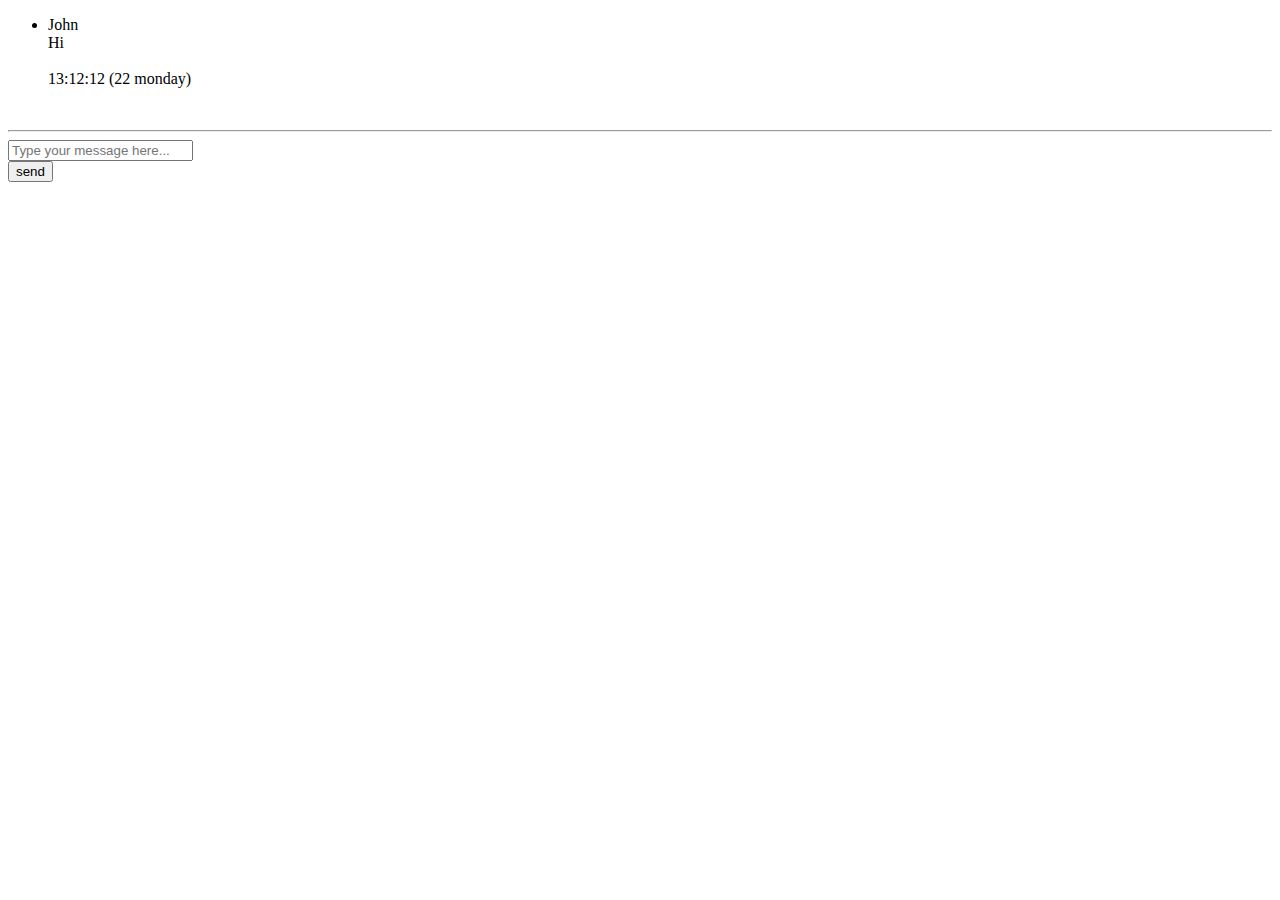
<file: src/main/resources/templates/index.html>
<!DOCTYPE html>
<html lang="en"
      xmlns="http://www.w3.org/1999/xhtml" xmlns:th="http://www.thymeleaf.org"
      layout:decorate="~{fragments/base}">
<head>
    <title>index html</title>
</head>
<body>

<div class="container" layout:fragment="content">

    <div>
        <div class="message-field" id="message-field">
            <ul>
                <li class="message" th:each="msg : ${messages}">
                    <div class="d-flex justify-content-between">
                        <div class="d-flex align-items-center">
                            <div>
                                <div><span class="name" th:text="${msg.user.getUsername()}">John</span></div>
                                <div><span class="msg text" th:utext="${msg.getMessage()}">Hi</span></div>
                                <br>
                            </div>
                        </div>
                        <div><span class="date" th:text="${msg.getCreatedAt()}">13:12:12 (22 monday)</span></div>
                    </div>
                </li>
            </ul>

            <ul class="messages"></ul>

        </div>
        <br>
        <hr>

        <div class="d-flex bd-highlight">

            <div class="p-2 w-100 bd-highlight">
                <div class="field">
                    <input id="message_input_value" minlength="1" class="message_input"
                           placeholder="Type your message here..."/>
                </div>
            </div>

            <div class="p-2 flex-shrink-1 bd-highlight">
                <div class="d-flex flex-column bd-highlight mb-3">
                    <div class="send-btn">
                        <input type="submit" class="c-btn-message"
                               onclick="sendMessage()" value="send" id="send">
                    </div>
                    <div id="countdown"></div>
                </div>
            </div>
        </div>
        <br><br><br><br><br><br>
    </div>

    <div id="message_template" class="message_template" hidden="hidden">
        <li class="message">
            <div class="d-flex justify-content-between">
                <div class="d-flex align-items-center">
                    <div>
                        <div><span class="name">New message (update page)</span></div>
                        <div><span class="msg text">Hi</span></div>
                    </div>
                </div>
                <div><span class="date">13:12:12 (22 monday)</span></div>
            </div>
        </li>
    </div>

</div>
</body>
</html>
</file>
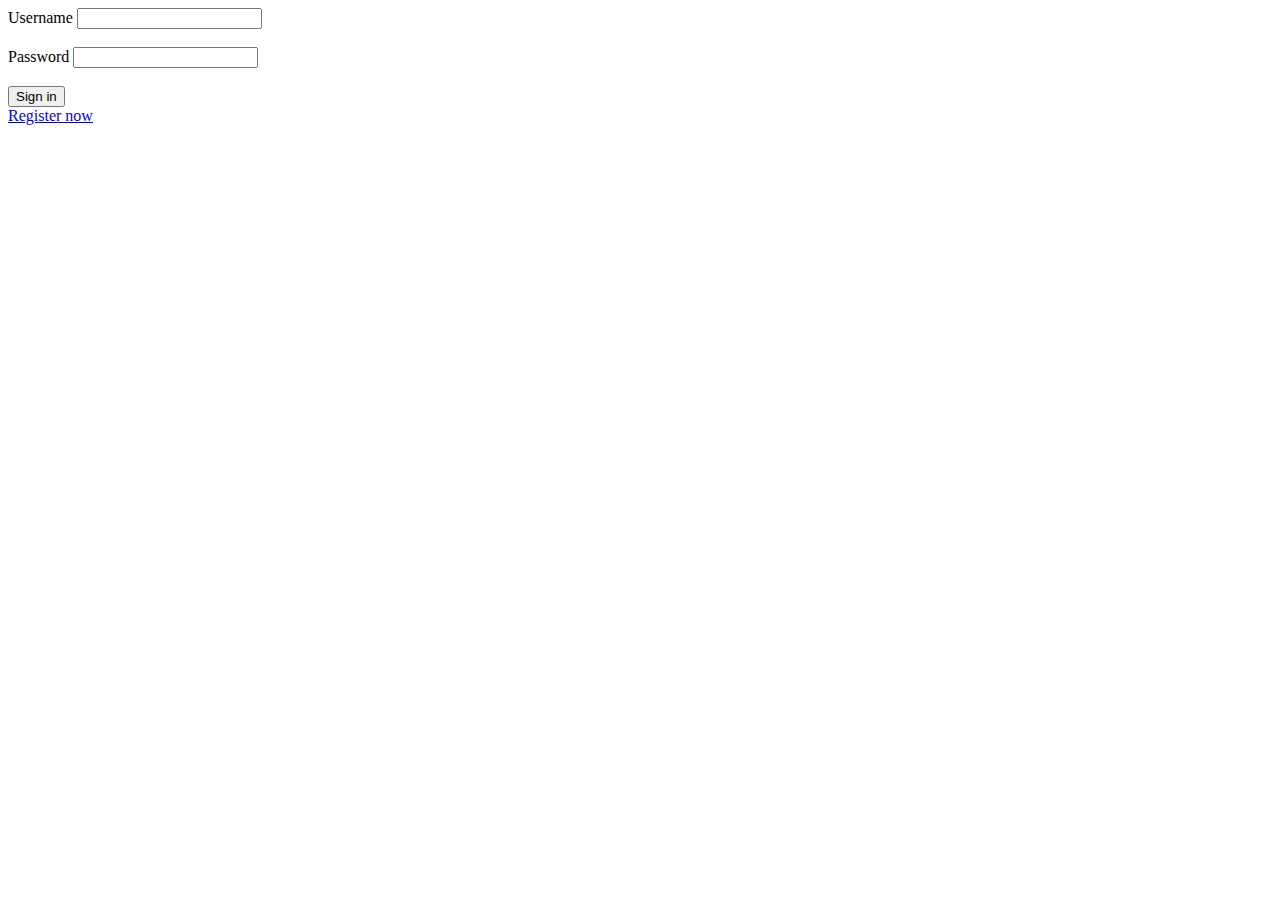
<file: src/main/resources/templates/security/login.html>
<!DOCTYPE html>
<html lang="en" xmlns="http://www.w3.org/1999/xhtml" xmlns:th="http://www.thymeleaf.org"
      layout:decorate="~{fragments/base}">
<head>
    <title>login title</title>
</head>
<body>
<div layout:fragment="content">
    <form th:action="@{/login}" method="post">

        <label>Username
            <input type="text" name="username">
        </label>

        <br>
        <br>

        <label>Password
            <input type="password" name="password">
        </label>

        <br>
        <br>

        <button type="submit">Sign in</button>
        <br>
        <a href="/registration" th:href="@{/registration}">Register now</a>
    </form>
</div>
</body>
</html>
</file>
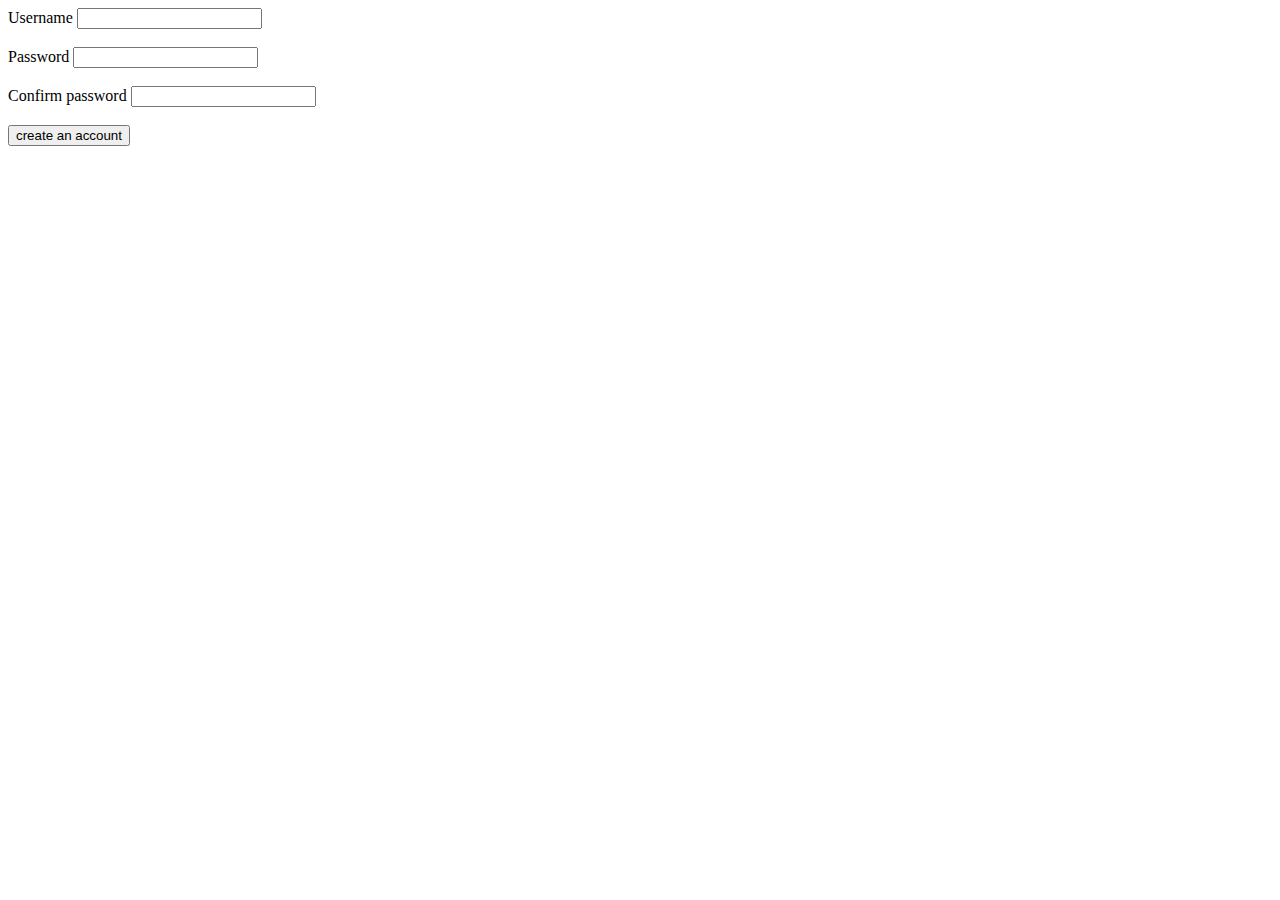
<file: src/main/resources/templates/security/registration.html>
<!DOCTYPE html>
<html lang="en" xmlns="http://www.w3.org/1999/xhtml" xmlns:th="http://www.thymeleaf.org"
      layout:decorate="~{fragments/base}">
<head>
    <title>registration title</title>

    <style>
        .error {
            color: red;
        }
    </style>
</head>
<body>

<div layout:fragment="content">

    <form th:action="@{/registration}" method="post" th:object="${user}">

        <span class="error" th:if="${usernameError}" th:text="${usernameError}"></span>

        <label>Username
            <input type="text" name="username">
        </label>
        <span class="error" th:if="${#fields.hasErrors('username')}"
              th:errors="*{username}"></span>
        <br><br>

        <label>Password
            <input type="password" name="password">
        </label>
        <span class="error" th:if="${#fields.hasErrors('username')}"
              th:errors="*{username}"></span>
        <br><br>

        <label>Confirm password
            <input type="password" name="confirmPassword">
        </label>
        <span class="error" th:if="${passwordError}" th:text="${passwordError}"></span>
        <br><br>

        <button type="submit">create an account</button>
    </form>
</div>

</body>
</html>
</file>
